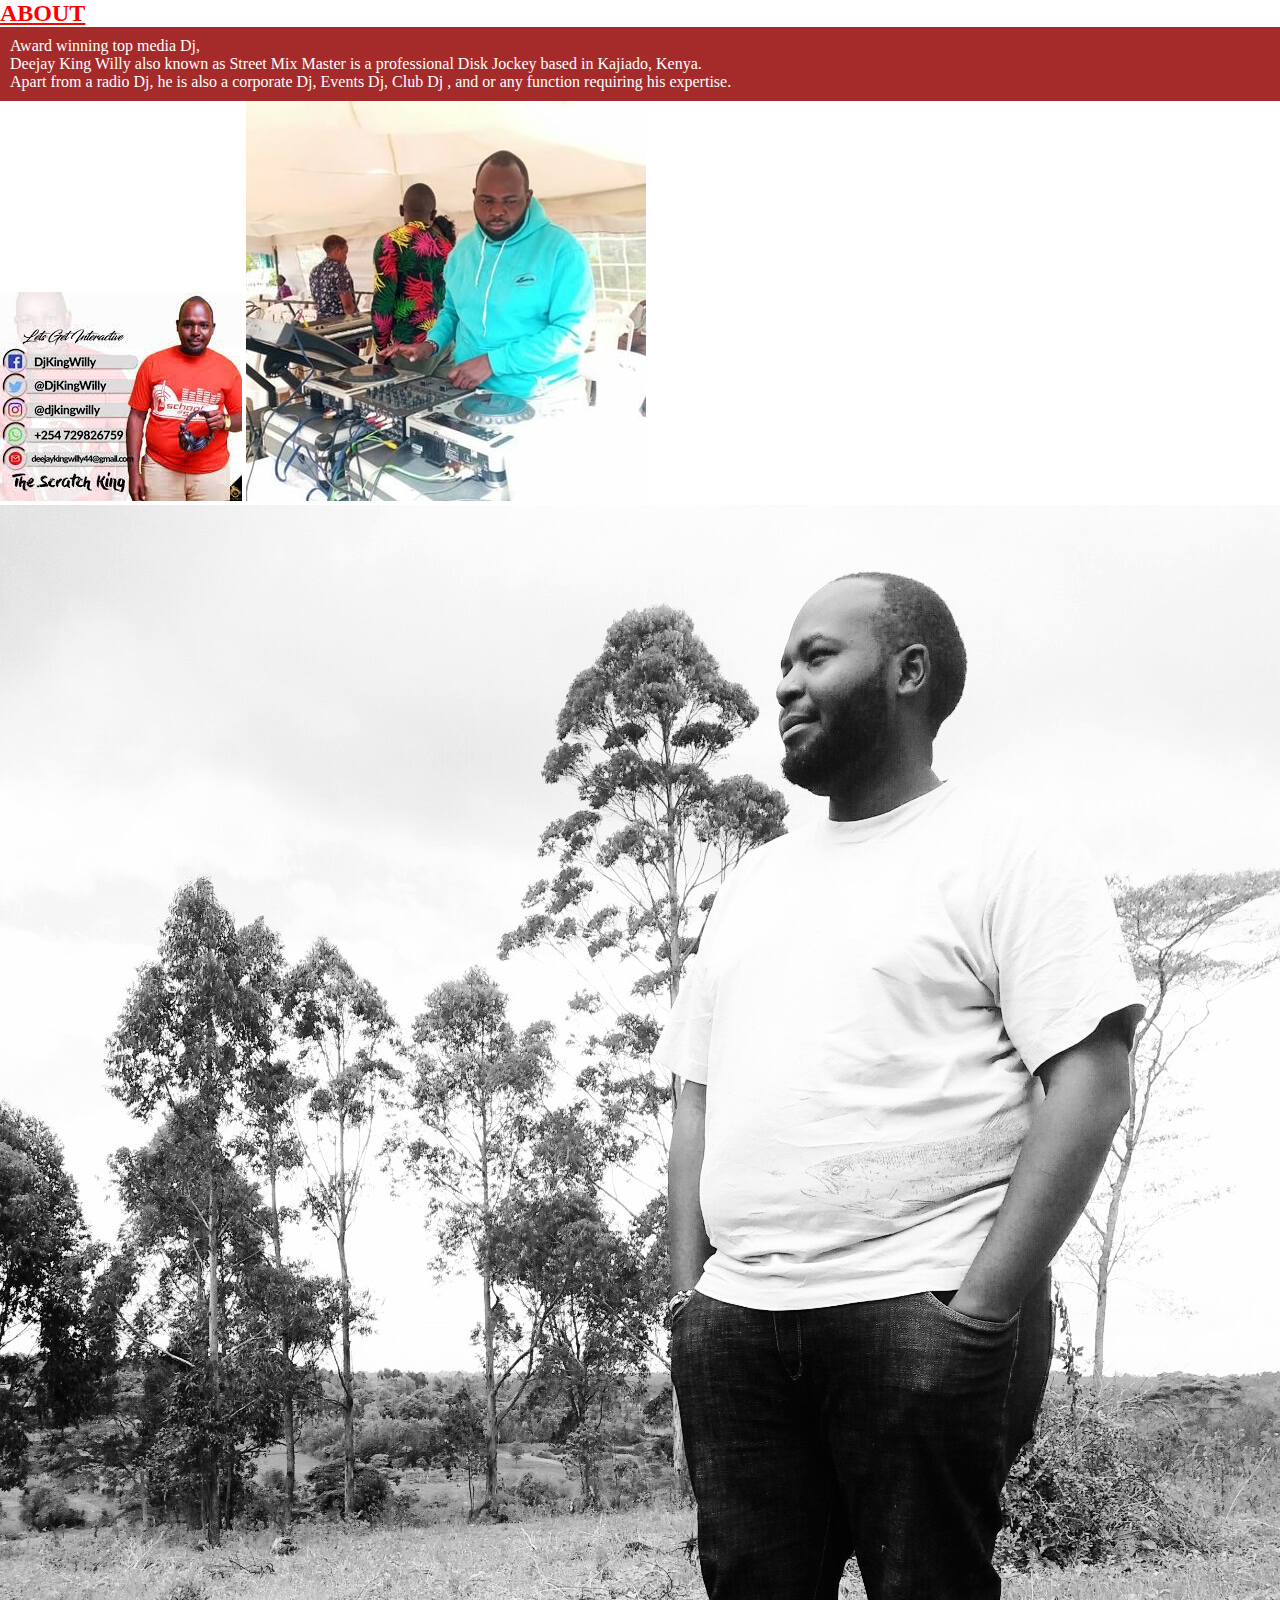
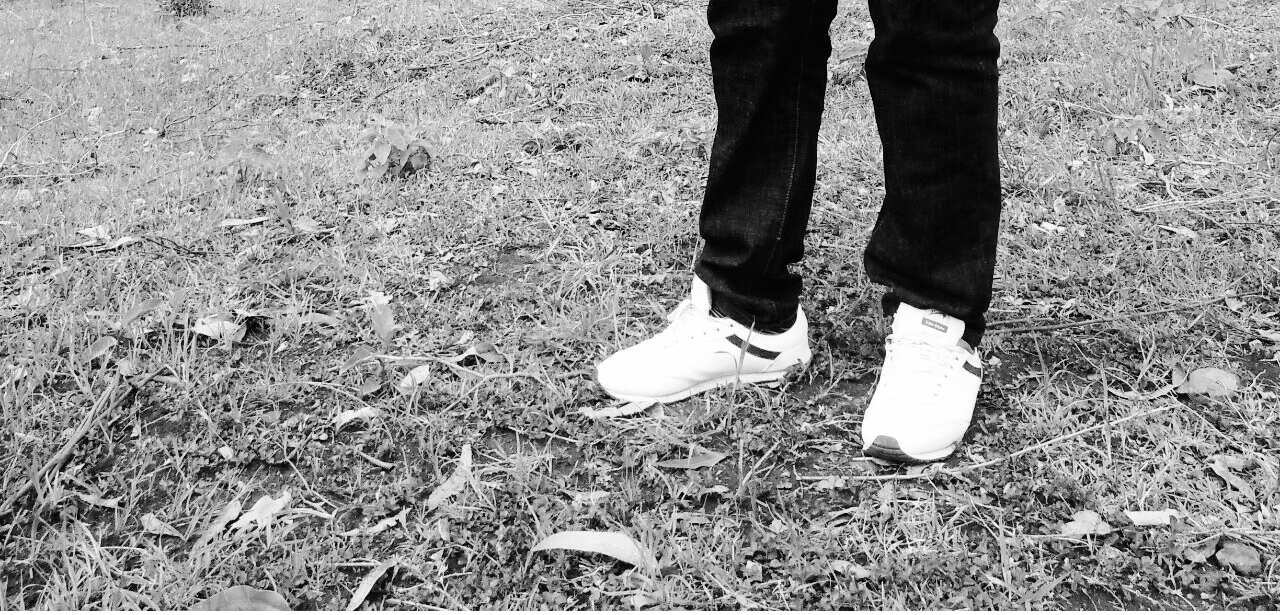
<file: about.html>
<!DOCTYPE html>
<html lang="en">
<head>
    <meta charset="UTF-8">
    <meta http-equiv="X-UA-Compatible" content="IE=edge">
    <meta name="viewport" content="width=device-width, initial-scale=1.0">
    <title>About</title>
    <link rel="stylesheet" href="about.css">
</head>
<body>
    <div class="kin">
        <nav class="nav">
           <h2><u>ABOUT</u></h2>
           <p> Award winning top media Dj,<br> Deejay King Willy also known as Street Mix Master 
               is a professional Disk Jockey based in Kajiado, Kenya. <br> Apart from a radio Dj,
                he is also a corporate Dj, Events Dj, Club Dj ,
                and or any function requiring his expertise.</p>
        <img src="./images/jp.jpeg" alt="">
        <img src="./images/sp.jpg" alt="">
        <img src="./images/IMG_20211206_162038.jpg" alt="">
        </nav>
       </div>
       
</body>
</html>
</file>
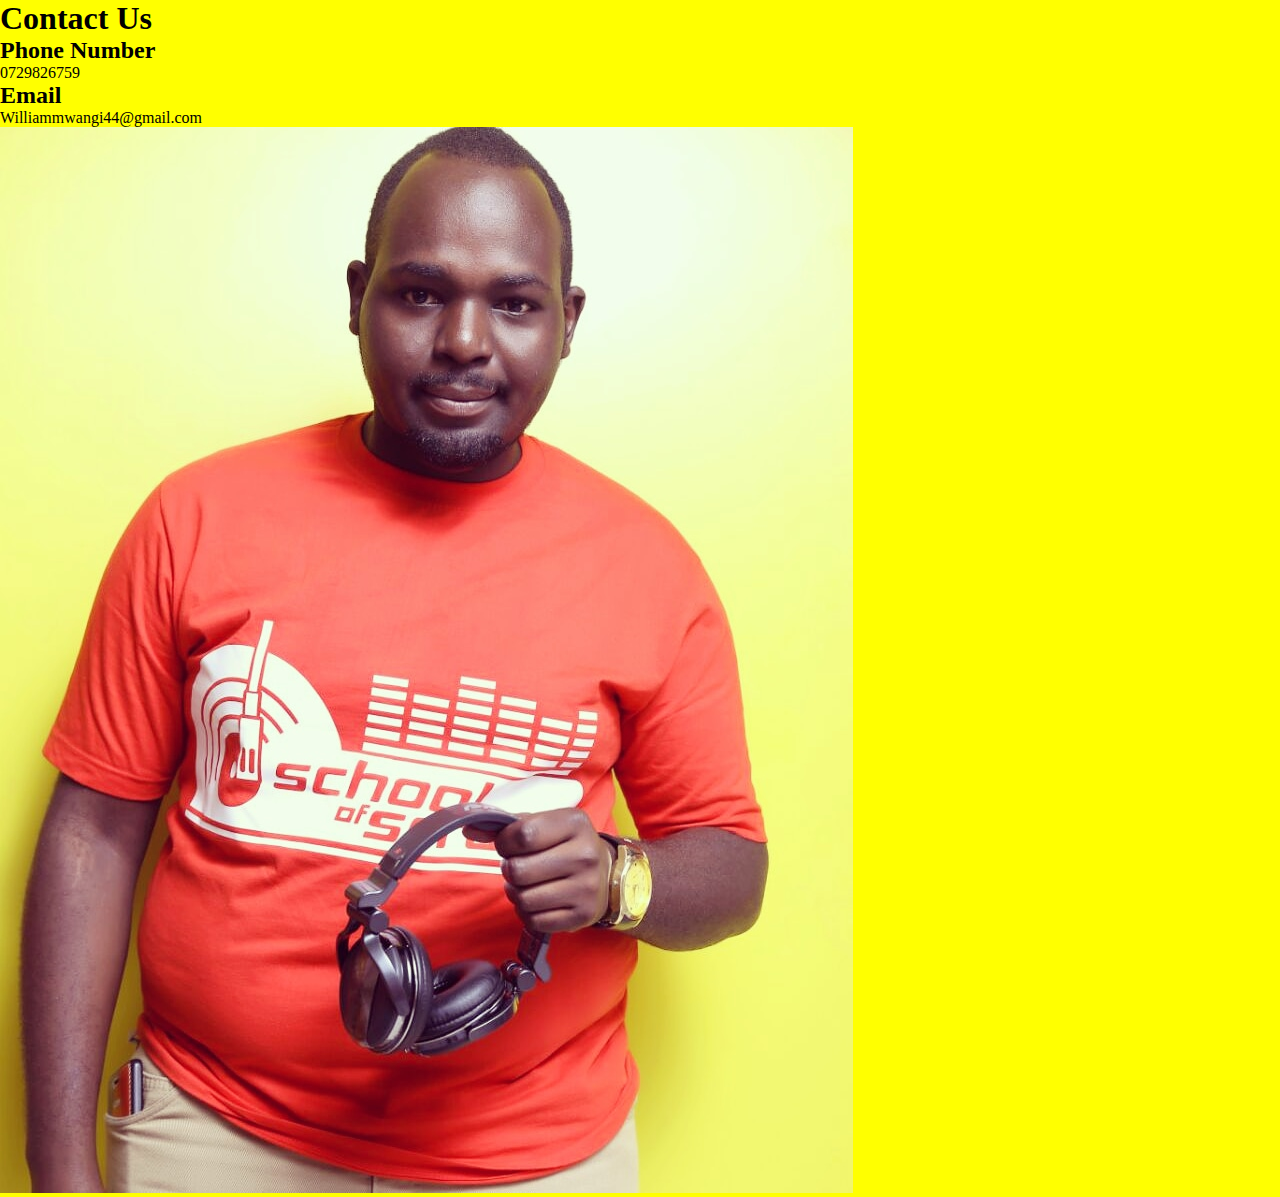
<file: contact.html>
<!DOCTYPE html>
<html lang="en">
<head>
    <meta charset="UTF-8">
    <meta http-equiv="X-UA-Compatible" content="IE=edge">
    <meta name="viewport" content="width=device-width, initial-scale=1.0">
    <title>Contact</title>
    <link rel="stylesheet" href="contact.css">
</head>
<body>
    <nav class="cont">
    <h1>Contact Us</h1>
    <h2>Phone Number </h2>
    <p>0729826759</p>
    <h2>Email</h2>
    <p>Williammwangi44@gmail.com</p>
    <img src="./images/pic.jpg">
</body>
</html>
</file>
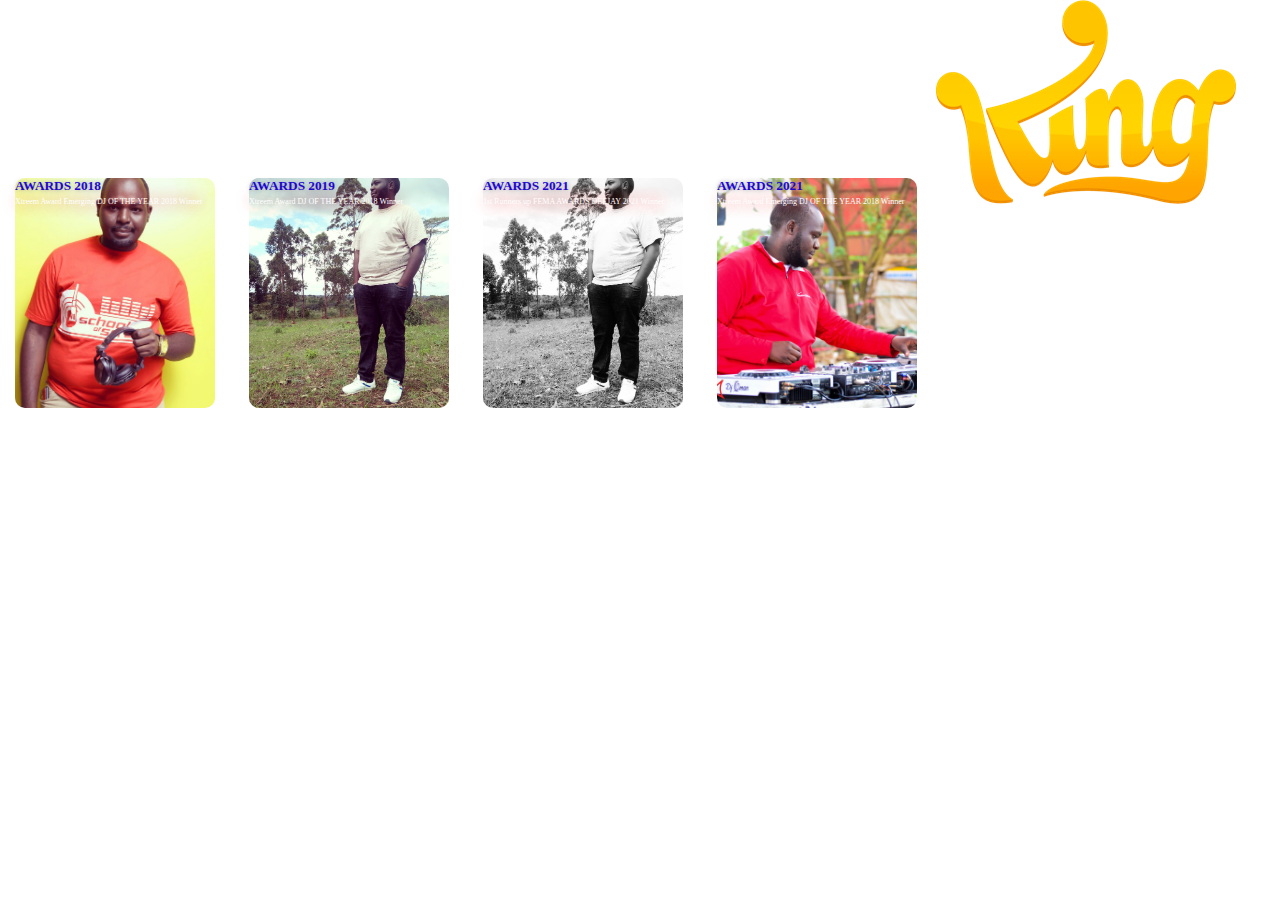
<file: galary.html>
<!DOCTYPE html>
<html lang="en">
<head>
    <meta charset="UTF-8">
    <meta http-equiv="X-UA-Compatible" content="IE=edge">
    <meta name="viewport" content="width=device-width, initial-scale=1.0">
    <title>Galary</title>
    <link rel="stylesheet" href="styles.css">
</head>
<body>
</div>
<div class="col">
    <div class="card card1">
    <h5>AWARDS 2018</h5>
    <p>Xtreem Award Emerging DJ OF THE YEAR 2018 Winner</p>	
</div>
    <div class="card card2">
     <h5>AWARDS 2019</h5>
    <p>Xtreem Award DJ OF THE YEAR 2018 Winner</p>	
</div>
     <div class="card card3">
    <h5>AWARDS 2021</h5>
    <p>1st Runners up FEMA AWARDS DEEJAY 2021 Winner</p>	
</div>
     <div class="card card4">
    <h5>AWARDS 2021</h5>
     <p>Xtreem Award Emerging DJ OF THE YEAR 2018 Winner</p>	
     
</div>
<img src="./images/kg.png">
</body>
</html>
</file>
<file: about.css>
*{
    margin: 0;
    padding: 0;
    font-family: Roboto: sans-serif;
    scroll-behavior: smooth;
}
.kin{
     color:rgb(255, 0, 0);   
}
.kin p{
    color:rgb(255, 255, 255);
    display: flex;
    background-color: brown;
    padding: 10px;
}
</file>
<file: contact.css>
*{
    margin: 0;
    padding: 0;
    font-family: Roboto: sans-serif;
    scroll-behavior: smooth;
}
.cont {
    background-color: rgb(255, 255, 0);
}
h2 {
    color: rgb(0, 0, 0);
}
</file>
<file: styles.css>
*{
    margin: 0;
    padding: 0;
    font-family: Roboto: sans-serif;
    scroll-behavior: smooth;
}
.cont{
    width: 100%;
    height: 100vh;
    background-image: linear-gradient(rgba(0,0,0,0.7),rgba(0,0,0,0.7)),url(images/back.jpg);
    background-position: center;
    background-repeat: no-repeat;
    background-size: cover;
    padding-left: 8%;
    padding-right: 8%;
    box-sizing: border-box;
}

.navbar{
    display: flex;
    height: 12;
    align-items: center;
}
.logo{
    width: 50px;
    cursor: pointer;
}

nav{
   flex: 1;
   text-align: right;
}
nav ul li{
    list-style: none;
    display: inline-block;
    margin: 40px;
}
nav ul li a{
    text-decoration: none;
    color: #fff;
    font-size: 15px;
}
nav ul li a:hover{
    color: rgb(45, 202, 207);
}
.row{
    display: flex;
    height: 88%;
    align-items: center;
}
.col{
    flex-basis: 50%;
}
h1{
    font-size: 60px;
    color: #fff;
}
p{
    font-size: 15px;
    color: #fff;
    line-height: 15px;
}
span{
    color: orange;
}
button{
    width: 80px;
    color: #000;
    font-size: 12px;
    padding: 8px 0;
    border: 0;
    background: #fff;
    border-radius: 5px;
    outline: none;
    margin-top: 18px;
}

button:hover{
    color: rgb(0, 228, 38);
}

.card{
    width: 200px;
    height: 230px;
    display: inline-block;
    padding: 15x 25px;
    border-radius: 10px;
    box-sizing: border-box;
    cursor: pointer;
    margin: 10px 15px;
    background-position: center;
    background-size: cover;
}
.card1{
    background-image: url(images/pic.jpg);
}

.card2{
        background-image: url(images/willy.jpg);
}

.card3{
    background-image: url(images/IMG_20211206_162038.jpg);
}

.card4{
    background-image: url(images/back.jpg);
}
.card:hover{
    transform: translateY(-10px);
    transition: ease-in-out 0.3s;
}
h5{
    color: rgb(29, 9, 214);
    text-shadow: 0 0 5px #999;
}
.card p{
    font-size: 8px;
    color: rgb(255, 255, 255);
    text-shadow: 0 0 15px rgb(255, 0, 0);
}

.kin{
    
    color:#fff;   
}
.kin p{
    color:rgb(248, 240, 240);
    display: flex;
}

.footer{
    color: black;
    background-color:aquamarine;
    font-weight: bold ;
    font-style: italic;
    font-family: Impact, Haettenschweiler, 'Arial Narrow Bold', sans-serif;
    
}
</file>
